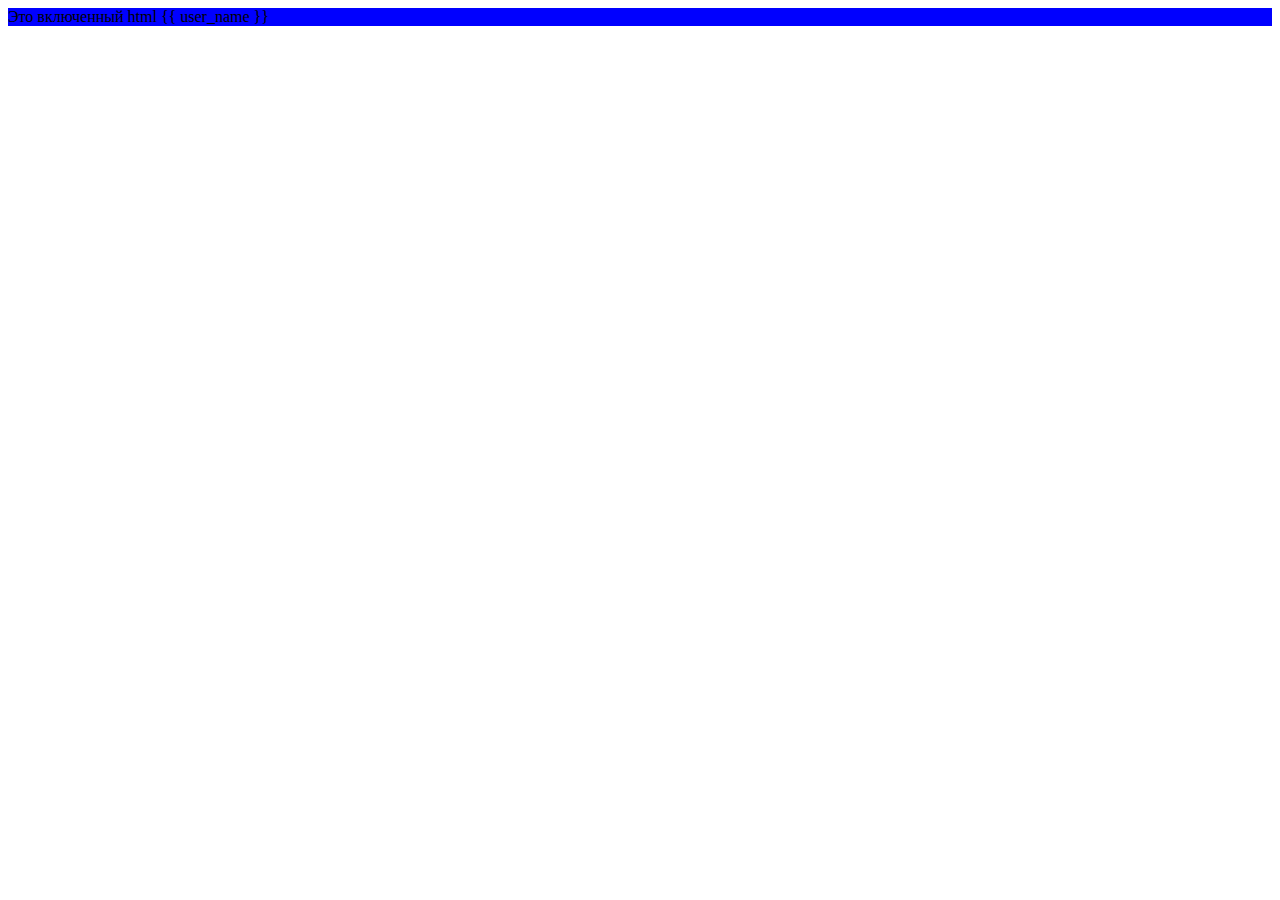
<file: firstsite/templates/add.html>
<!DOCTYPE html>
<html lang="en">
<head>
    <meta charset="UTF-8">
    <title>Title</title>
</head>
<body>
    <div style="background-color: blue">Это включенный html {{ user_name }}</div>
</body>
</html>
</file>
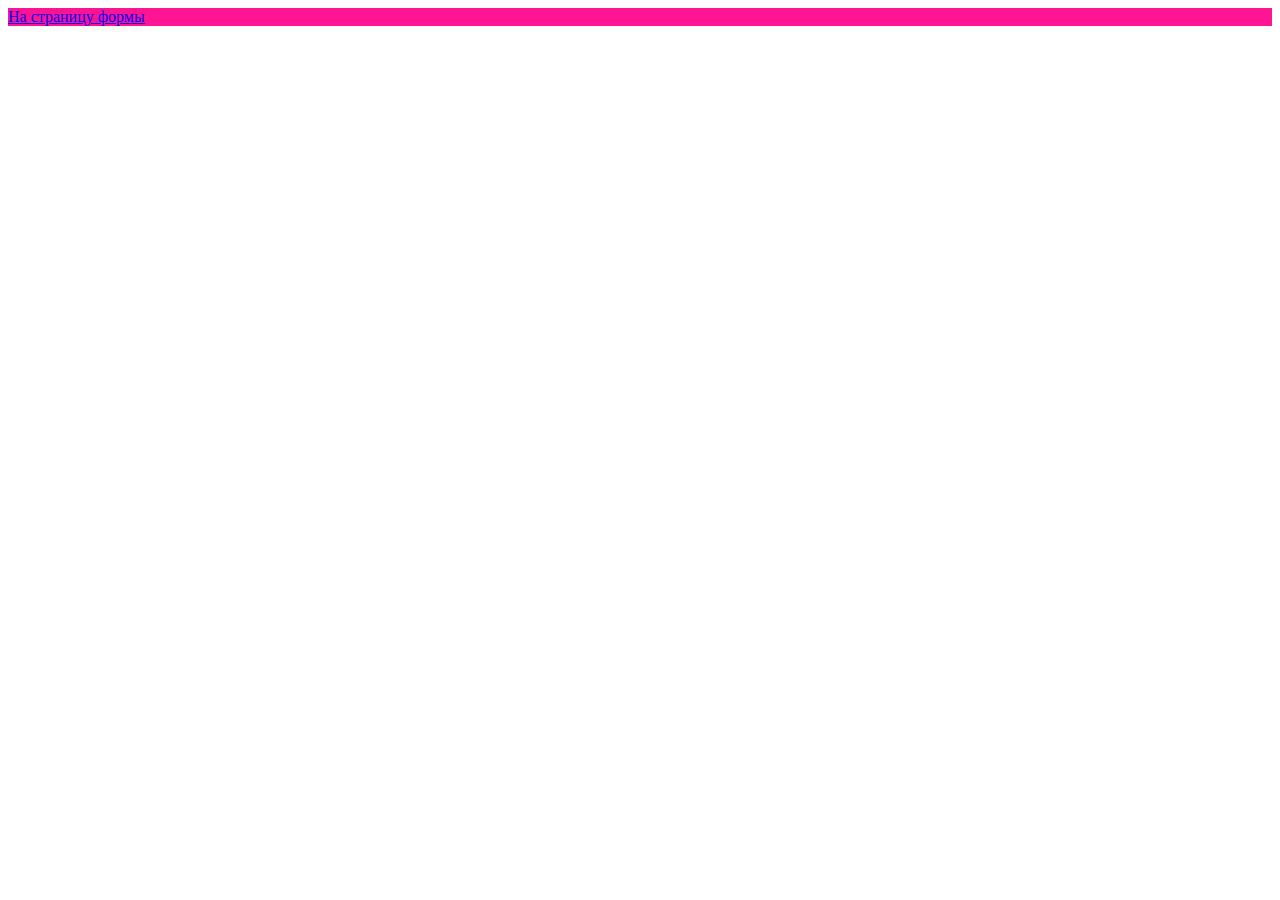
<file: firstsite/templates/formValid.html>
<!DOCTYPE html>
<html lang="en">
<head>
    <meta charset="UTF-8">
    <title>Title</title>
</head>
<body>
    <div style = "background-color: deeppink">
        <a href="{% url 'form-view' %}">На страницу формы</a>
    </div>
</body>
</html>
</file>
